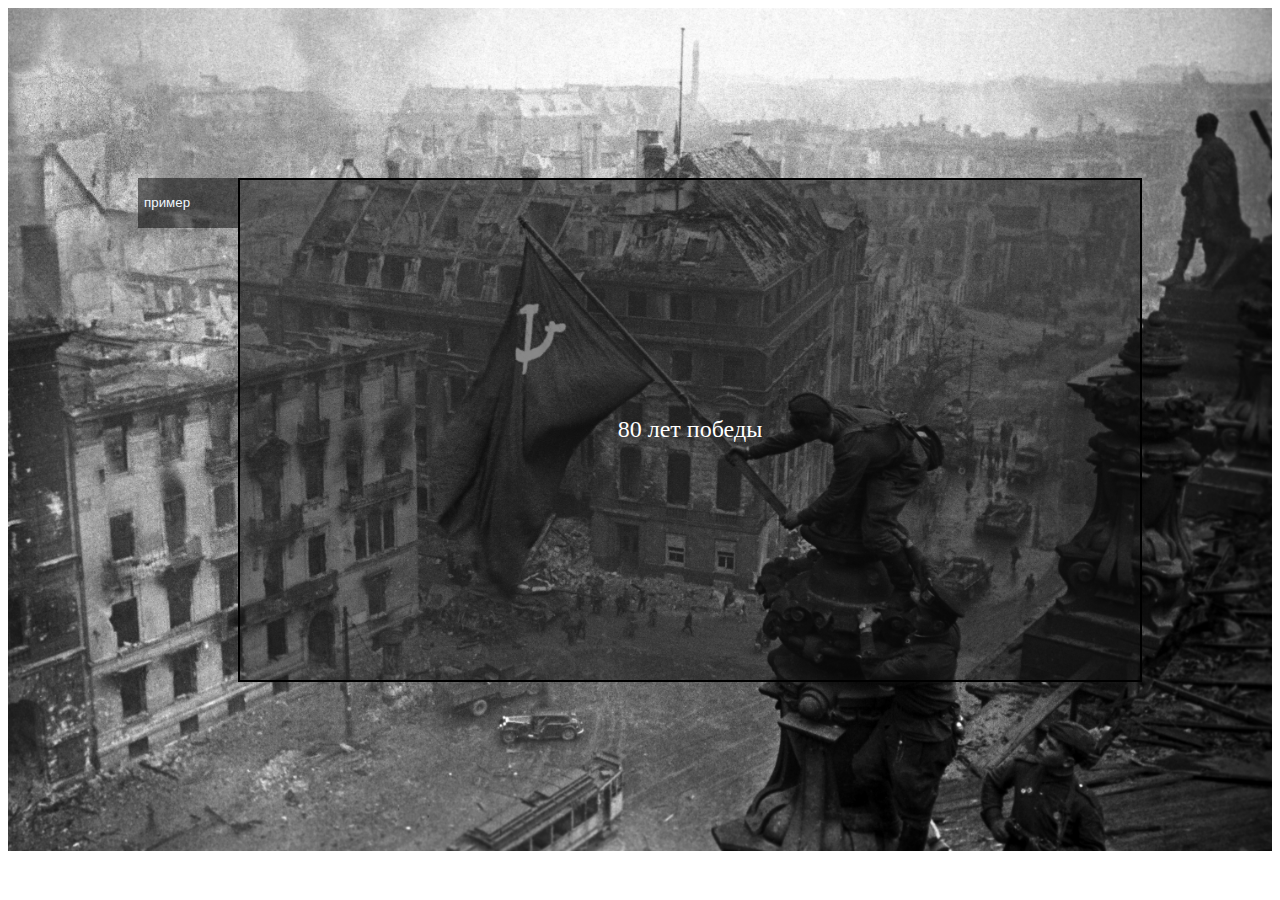
<file: index.html>
<!DOCTYPE html>
<html lang="en">
<head>
    <meta charset="UTF-8">
    <meta name="viewport" content="width=device-width, initial-scale=1.0">
    <title>Выставка</title>
    <link rel="icon" type="image/png" href="img/503-5039175_hammer-and-sickle-star.png">
    <link rel="stylesheet" href="title.css">
    <link rel="preconnect" href="https://fonts.googleapis.com">
    <link rel="preconnect" href="https://fonts.gstatic.com" crossorigin>
    <link href="https://fonts.googleapis.com/css2?family=Rubik+Mono+One&display=swap" rel="stylesheet">

<body>
    <!-- оглавление -->
    <div class="title">
        <img src="img/flag.jpg" alt="">
        
            <div class="overlay">
                <a href="info.html"><button class="btntest">пример</button></a>
                <div class="title__card"><p>80 лет победы</p>
                </div>
        </div>
    </div> 
</body>
</html>
</file>
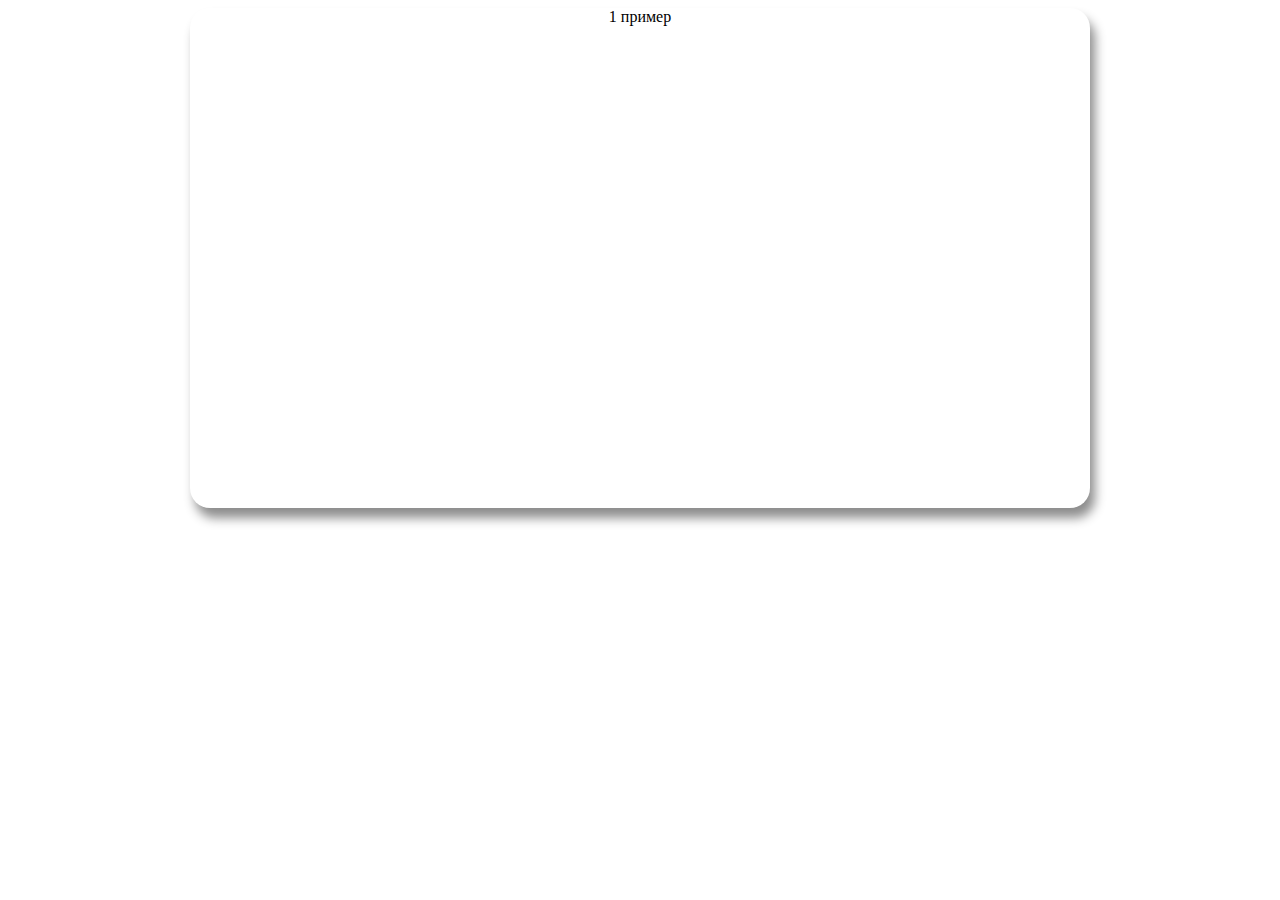
<file: info.html>
<!DOCTYPE html>
<html lang="en">
<head>
    <meta charset="UTF-8">
    <meta name="viewport" content="width=device-width, initial-scale=1.0">
    <link rel="icon" type="image/png" href="img/503-5039175_hammer-and-sickle-star.png">
    <link rel="stylesheet" href="info.css">
    <title>пример</title>
</head>
<body>
    <div class="information">
        <div class="card">
        <div class="cardinf"> 1 пример</div>
        </div>
    </div>
</body>
</html>
</file>
<file: title.css>
.title {
    
    position: relative;
    width: 100%;
    height: 93%;
}
.title img {
    width: 100%;
    height: 93%;
    display: block;
}
.title__card{
    border: 2px solid rgb(0, 0, 0);
    height: 500px;
    width: 900px;
    justify-content: center;
    display: flex;
    align-items: center;
    background-color: rgba(17, 17, 17, 0.493);
}
.overlay{
    position: absolute;
    top: 50%;
    left: 50%;
    transform: translate(-50%, -50%);
    color: white;
    font-size: 24px;
    padding: 10px;
    align-items: top;
    display: flex;
}
.btntest {
transition :background-color 0.3;
display: flex;
align-items: center;
background-color: rgba(0, 0, 0, 0.493);
border: none;
width: 100px;
height: 50px;
color: aliceblue;
cursor: pointer;

}
.btntest:hover{
 background-color: rgba(0, 0, 0, 0.568);   
}
a{
    text-decoration: none;
}
</file>
<file: info.css>
.information{
    display: flex;
    align-items: center;
    justify-content: center;
}
.card{
    display: flex;
    align-items: top;
    justify-content: center;
    border: none;
    border-radius: 20px;
    height: 500px;
    width: 900px;
    box-shadow: 5px 10px 11px rgba(0, 0, 0, 0.452);
}
.cardinf{

}
</file>
